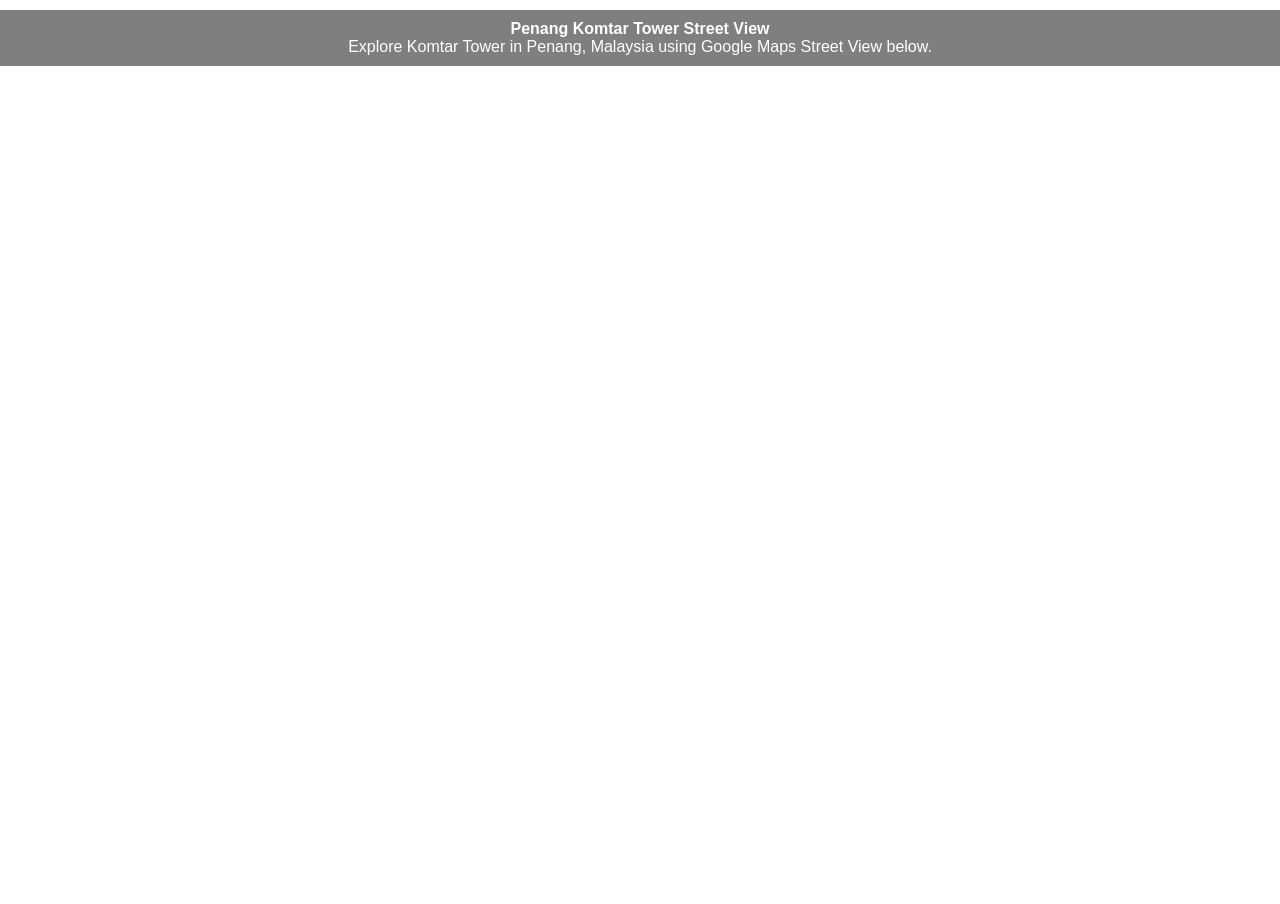
<file: PenangGoAppFresh/Components/Pages/komtar-ar.html>
<!DOCTYPE html>
<html lang="en">
  <head>
    <meta charset="utf-8">
    <title>Penang Komtar Tower Street View</title>
    <style>
      body { margin: 0; overflow: hidden; }
      #instructions {
        position: absolute;
        top: 10px;
        left: 0;
        width: 100%;
        text-align: center;
        z-index: 2;
        color: #fff;
        background: rgba(0,0,0,0.5);
        padding: 10px 0;
        font-family: sans-serif;
      }
    </style>
  </head>
  <body>
    <div id="instructions">
      <strong>Penang Komtar Tower Street View</strong><br>
      Explore Komtar Tower in Penang, Malaysia using Google Maps Street View below.<br>
    </div>
    <div style="width:100vw;height:100vh;">
      <iframe
        src="https://www.google.com/maps/embed?pb=!4v1718199999999!6m8!1m7!1sCAoSLEFGMVFpcE1wZ2ZyQ2d6b2Z6b3h6b2Z6b3h6b2Z6b3h6b2Z6b3h6b2Z6b3h6!2m2!1d5.4141!2d100.3288!3f0!4f0!5f0.7820865974627469"
        width="100%" height="100%" style="border:0;" allowfullscreen="" loading="lazy" referrerpolicy="no-referrer-when-downgrade">
      </iframe>
    </div>
  </body>
</html>
</file>
